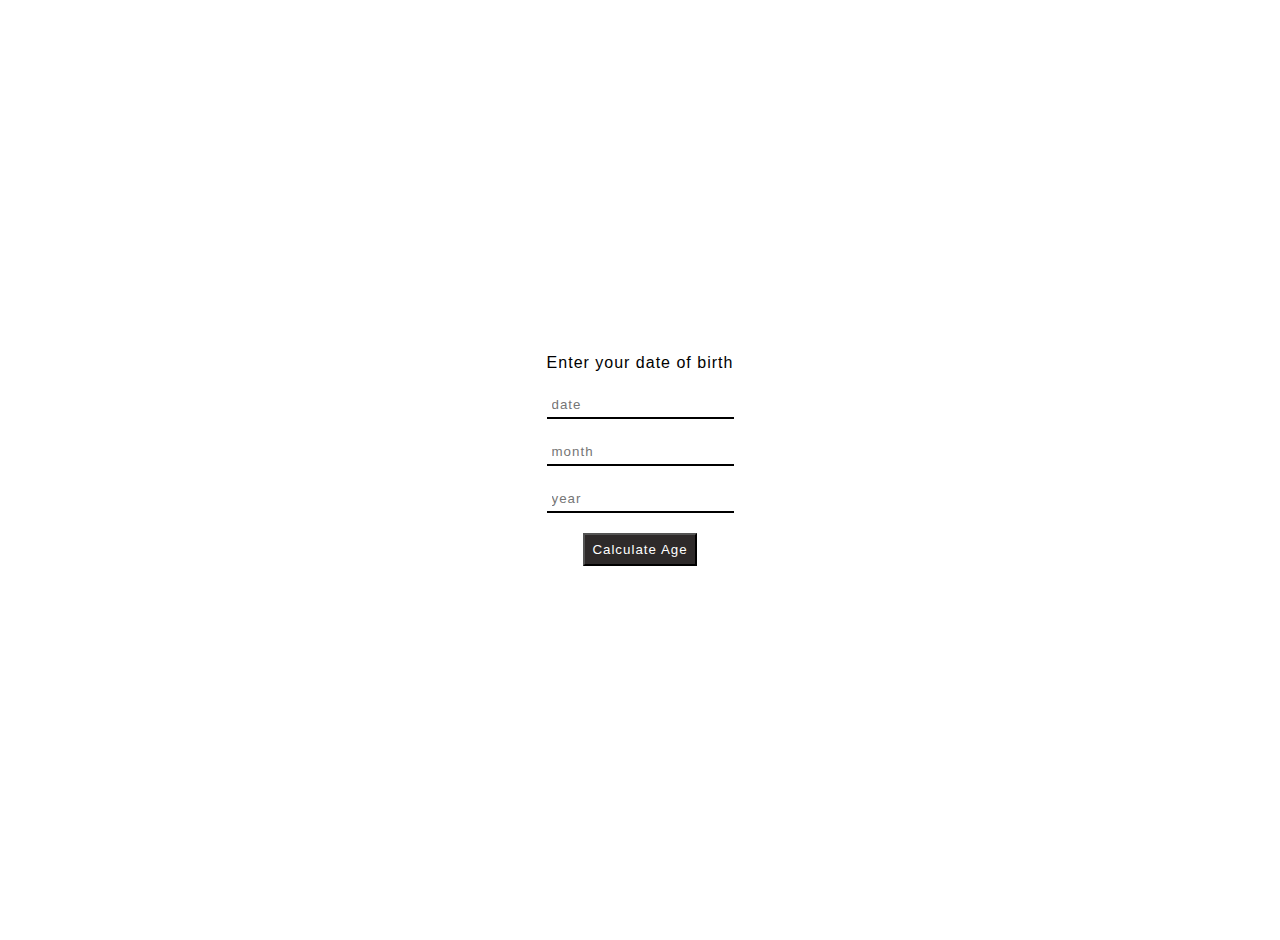
<file: index.html>
<!DOCTYPE html>
<html lang="en">
<head>
    <meta charset="UTF-8">
    <meta name="viewport" content="width=device-width, initial-scale=1.0">
    <link rel="stylesheet" href="style.css">
    <title>Age calculator</title>
</head>
<body>
    <label for="input">Enter your date of birth </label>
    <input type="number" id="date" placeholder="date">
    <input type="number" id="month" placeholder="month">
    <input type="number" id="year" placeholder="year">

    <button id="calc-btn">Calculate Age</button>

    <p id="show-age"></p>

    <script src="code.js"></script>
</body>
</html>
</file>
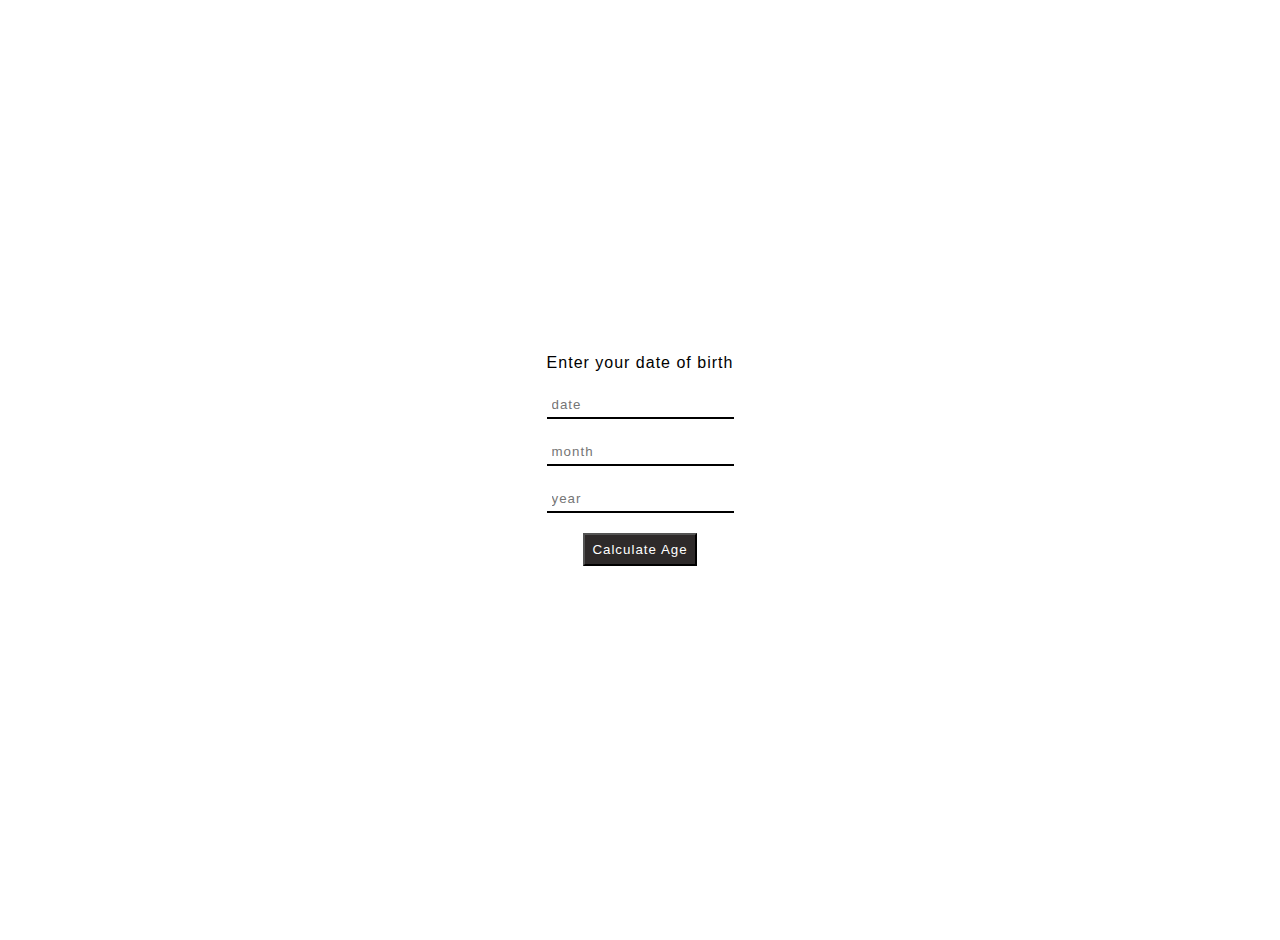
<file: home.html>
<!DOCTYPE html>
<html lang="en">
<head>
    <meta charset="UTF-8">
    <meta name="viewport" content="width=device-width, initial-scale=1.0">
    <link rel="stylesheet" href="style.css">
    <title>Age calculator</title>
</head>
<body>
    <label for="input">Enter your date of birth </label>
    <input type="number" id="date" placeholder="date">
    <input type="number" id="month" placeholder="month">
    <input type="number" id="year" placeholder="year">

    <button id="calc-btn">Calculate Age</button>

    <p id="show-age"></p>

    <script src="code.js"></script>
</body>
</html>
</file>
<file: style.css>
*{
    margin: 10px;
    outline: none;
    padding: 0;
    box-sizing: border-box;
    transition: 0.3s ease;
    letter-spacing: 1px;
    font-family: -apple-system, BlinkMacSystemFont, 'Segoe UI', Roboto, Oxygen, Ubuntu, Cantarell, 'Open Sans', 'Helvetica Neue', sans-serif;
}

body{
    display: flex;
    justify-content: center;
    align-items: center;
    height: 100vh;
    flex-direction: column;
}

input{
    padding: 5px;
    border: none;
    border-bottom: 2px solid black;
}

button{
    padding: 7px;
    background: rgb(46, 42, 42);
    color: white;

}
</file>
